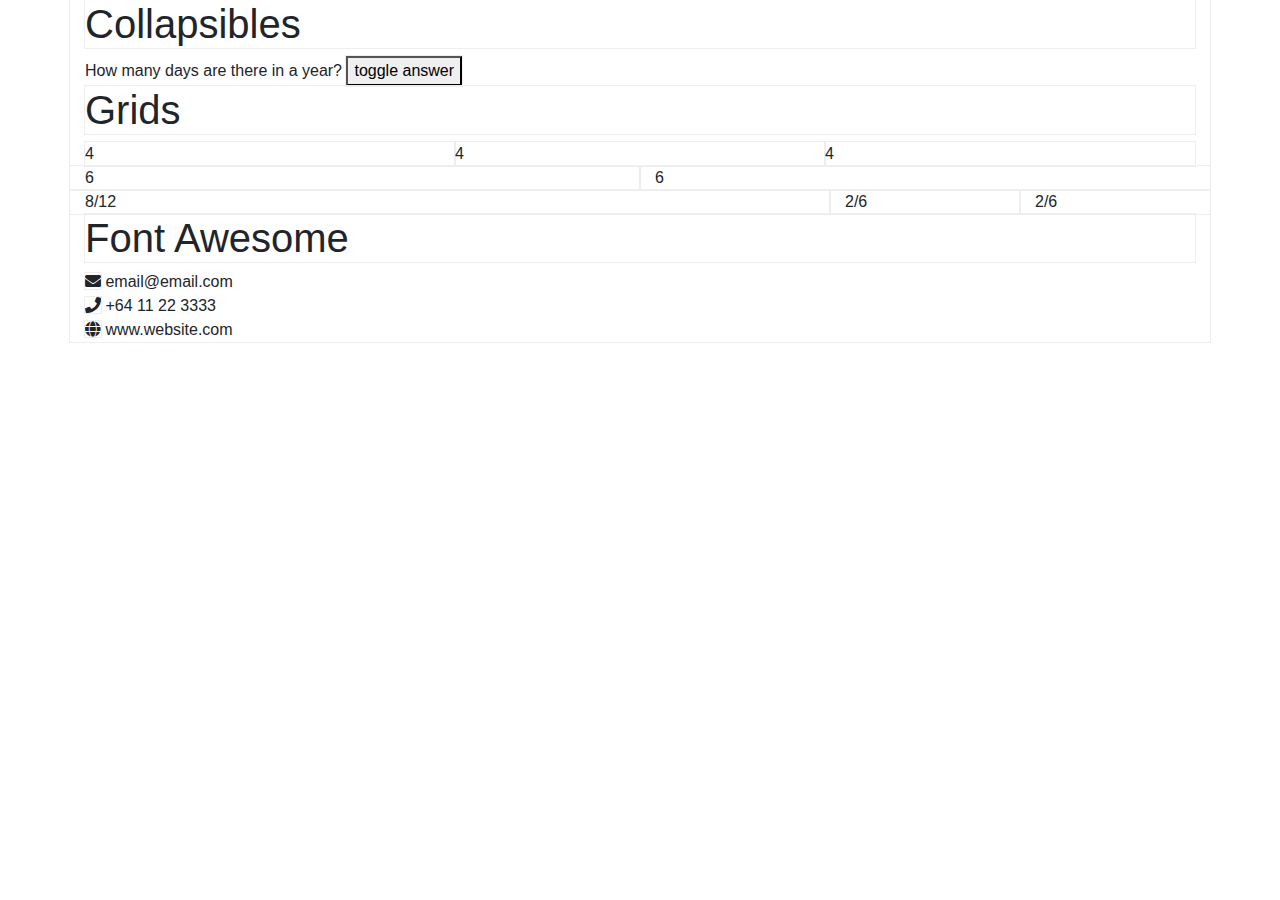
<file: Bootstrap/index.html>
<html>
    
    <head>
        <meta charset="utf-8" />
        <title>Bootstrap demo</title>
        <!-- add the following 4 lines for Bootstrap -->
        <meta name="viewport" content="width=device-width, initial-scale=1" />
        <link rel="stylesheet" href="css/bootstrap.min.css" />
        
        <!-- font awesome -->
        <link rel="stylesheet" href="https://use.fontawesome.com/releases/v5.8.1/css/all.css">
        
    </head> 
        
    <body>
        <script src="https://code.jquery.com/jquery-3.3.1.min.js"></script>
        <script src="js/bootstrap.min.js"></script>
            <style>
            * { outline: #EEE solid 1px }
            </style>
        
        <div class="container">
            
            <h1>Collapsibles</h1>
            
                How many days are there in a year?
            
                <button data-toggle="collapse" data-target="#answer"> toggle answer </button>
            
                <div id="answer" class="collapse"> 365.2422 </div>

            
            
            <h1>Grids</h1>
            
                <div class="row no-gutters">    
                    
                    <div class="col-sm-4"> 4 </div>
                    <div class="col-sm-4"> 4 </div>
                    <div class="col-sm-4"> 4 </div>
                </div>
        
                <div class="row">
                    <div class="col-6"> 6 </div>
                    <div class="col-6"> 6 </div>
                </div>
        
                <div class="row">
                    <div class="col-12 col-sm-8"> 8/12 </div>
                    <div class="col-6 col-sm-2"> 2/6 </div>
                    <div class="col-6 col-sm-2"> 2/6 </div>
                </div>
            
            <h1>Font Awesome</h1> <i class="fas fa-envelope"></i> email@email.com
            <br>
            <i class="fas fa-phone"></i> +64 11 22 3333
            <br>
            <i class="fas fa-globe"></i> www.website.com
            
        </div>
        
    
    

        
        
        
        
    </body>
    
    
</html>
</file>
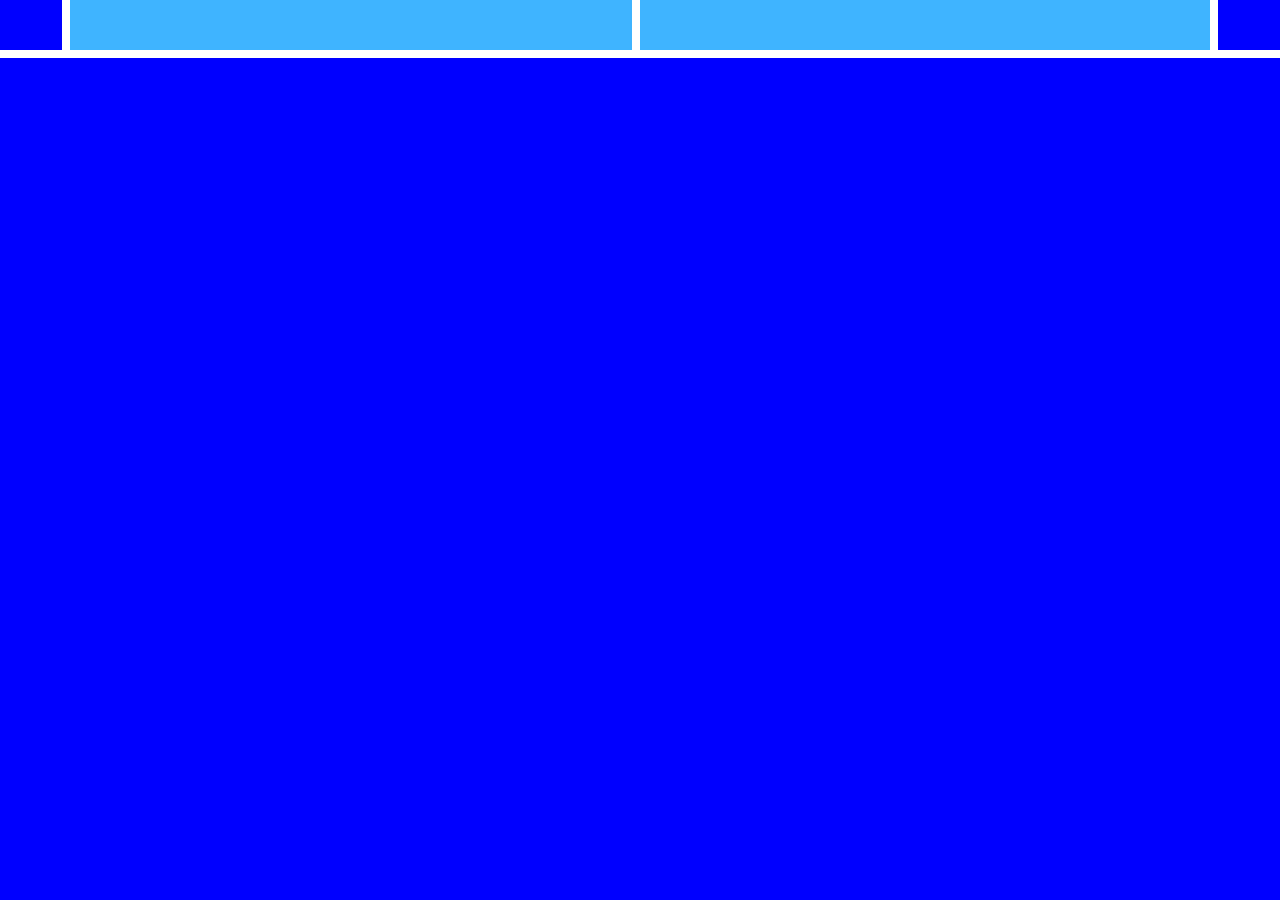
<file: Bootstrap/layout_1.html>
<!DOCTYPE html>
    <html>
        
        <head>
            <meta charset="utf-8" />
            <title>Layout 1</title>
            <meta name="viewport" content="width=device-width, initial-scale=1" />
            <link rel="stylesheet" href="css/bootstrap.min.css" />
            <style>
                * { outline: white 8px solid }
                
                .blue {
                background-color: #3FB4FF;
                height: 50px;
                }
                
                /* xs devices */
                body { background-color: red }
                
                /* sm devices */
                @media (min-width: 576px) {
                body { background-color: orange }
                }
                
                /* md devices */
                @media (min-width: 768px) {
                body { background-color: yellow }
                }
                
                /* lg devices */
                @media (min-width: 992px) {
                body { background-color: green }
                }
                
                /* xl devices */
                @media (min-width: 1200px) {
                body { background-color: blue }
                }

            </style>
        </head>
        
        <body>
            <div class="container">
                <div class="row">
                    <div class="col-md-6 blue"></div>
                    <div class="col-md-6 blue"></div>
                    
                    
                </div>
            </div>
        </body>
    </html>
</file>
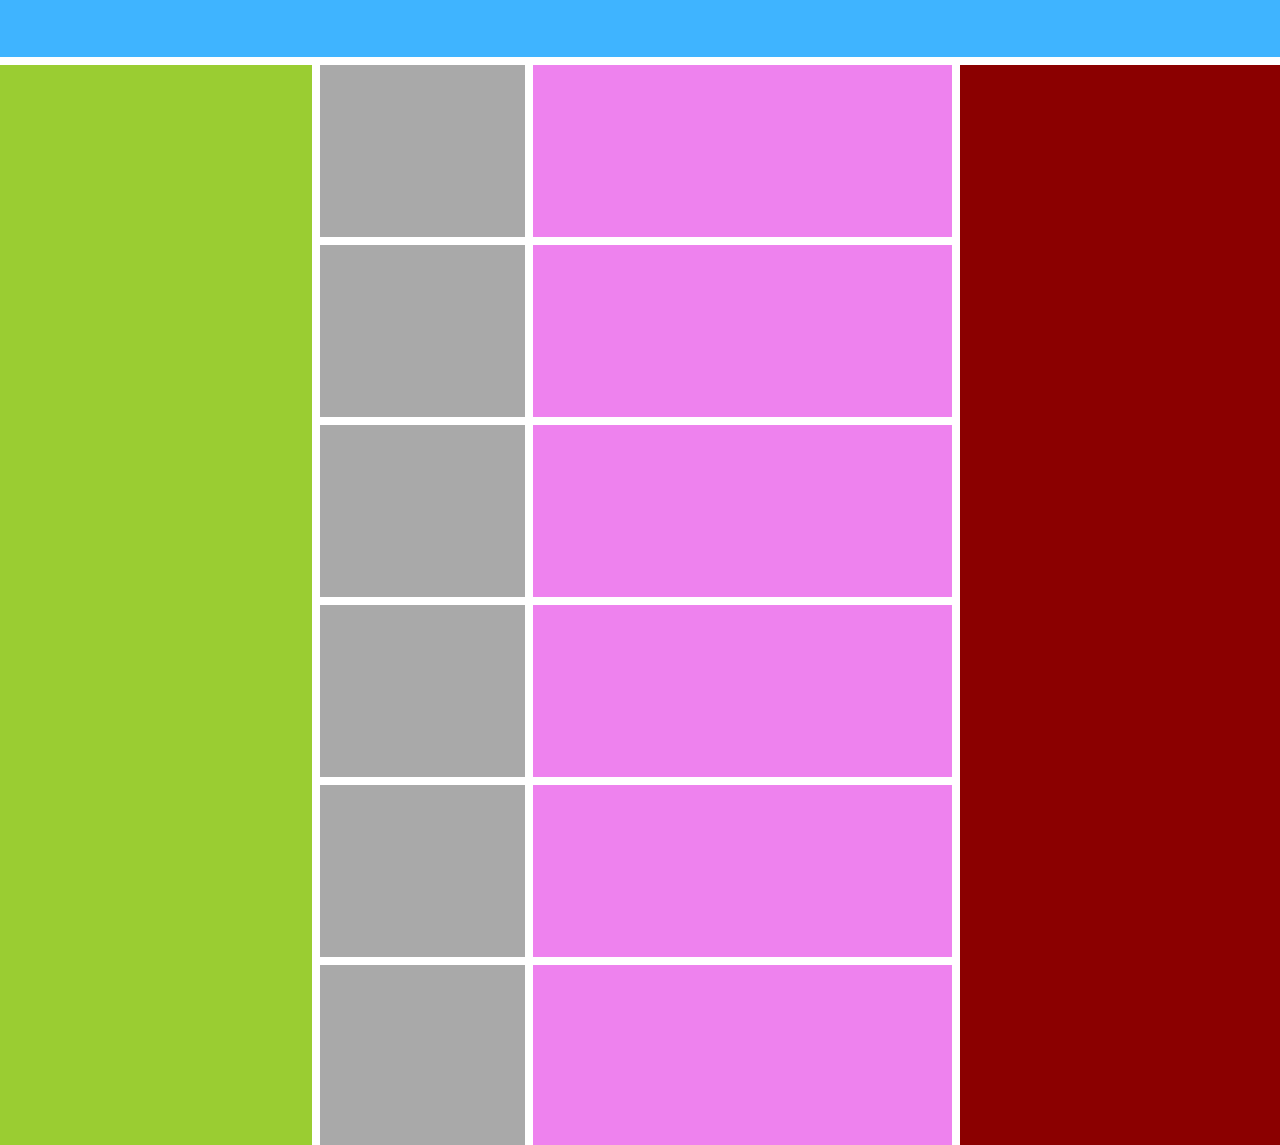
<file: Bootstrap/layout_2.html>
<!DOCTYPE html>
    <html>
        
        <head>
            <meta charset="utf-8" />
            <title>Layout 2</title>
            <meta name="viewport" content="width=device-width, initial-scale=1" />
            <link rel="stylesheet" href="css/bootstrap.min.css"/>
            
            <!-- so Im not really sure what i did here, and i dont know how to fix it... but i got the desktop layout alright i think, however ive tried to look up how to get it to resize properly and rearrange the boxes but ive found nothing helpful... also played around with "auto" but that hid things and i didnt know how to get them back -->
            
            <style>
            
                * { outline: white 8px solid;}
                
                .blue {
                background-color: #3FB4FF;
                height: 65px;
                }
                
                .green {  background-color: yellowgreen;
                height: 1080px;}
                
                .orange {  background-color: orange;
                height: 1080px;}
                
                .grey {  background-color: darkgrey;
                height: 180px;
                margin: none;}
                
                .purple {  background-color: violet;
                height: 180px;
                margin: none;
                }
    
                .red {  background-color: darkred;
                height: 1080px;}
                
                
            </style>
            
        </head>
        
        
        
        <body>
            <div class="container-fluid">
                <div class="row">
                    <div class="col-md-12 blue"></div>
                </div>
                
                <div class="row">
                    
                    <div class="col-md-3 green"></div>
                    
                        <div class="col-md-6 orange"> 
                            
                            <div class="row">
                                    <div class="col-md-4 grey"></div>
                                    <div class="d-none d-sm-none d-md-block col-md-8 purple"></div>
                            </div>
                              <div class="row">
                                    <div class="col-md-4 grey"></div>
                                    <div class="d-none d-sm-none d-md-block  col-md-8 purple"></div>
                            </div>
                             <div class="row">
                                    <div class="col-md-4 grey"></div>
                                    <div class="d-none d-sm-none d-md-block  col-md-8 purple"></div>
                            </div>
                              <div class="row">
                                    <div class="col-md-4 grey"></div>
                                    <div class="d-none d-sm-none d-md-block  col-md-8 purple"></div>
                            </div>
                             <div class="row">
                                    <div class="col-md-4 grey"></div>
                                    <div class="d-none d-sm-none d-md-block  col-md-8 purple"></div>
                            </div>
                              <div class="row">
                                    <div class="col-md-4 grey"></div>
                                    <div class="d-none d-sm-block d-md-block col-md-8 purple"></div>
                            </div>
                            
                        </div>
                    
                    <div class="col-md-3 red"></div>
                    
                </div>
              
                
            </div>
        </body>
    </html>
</file>
